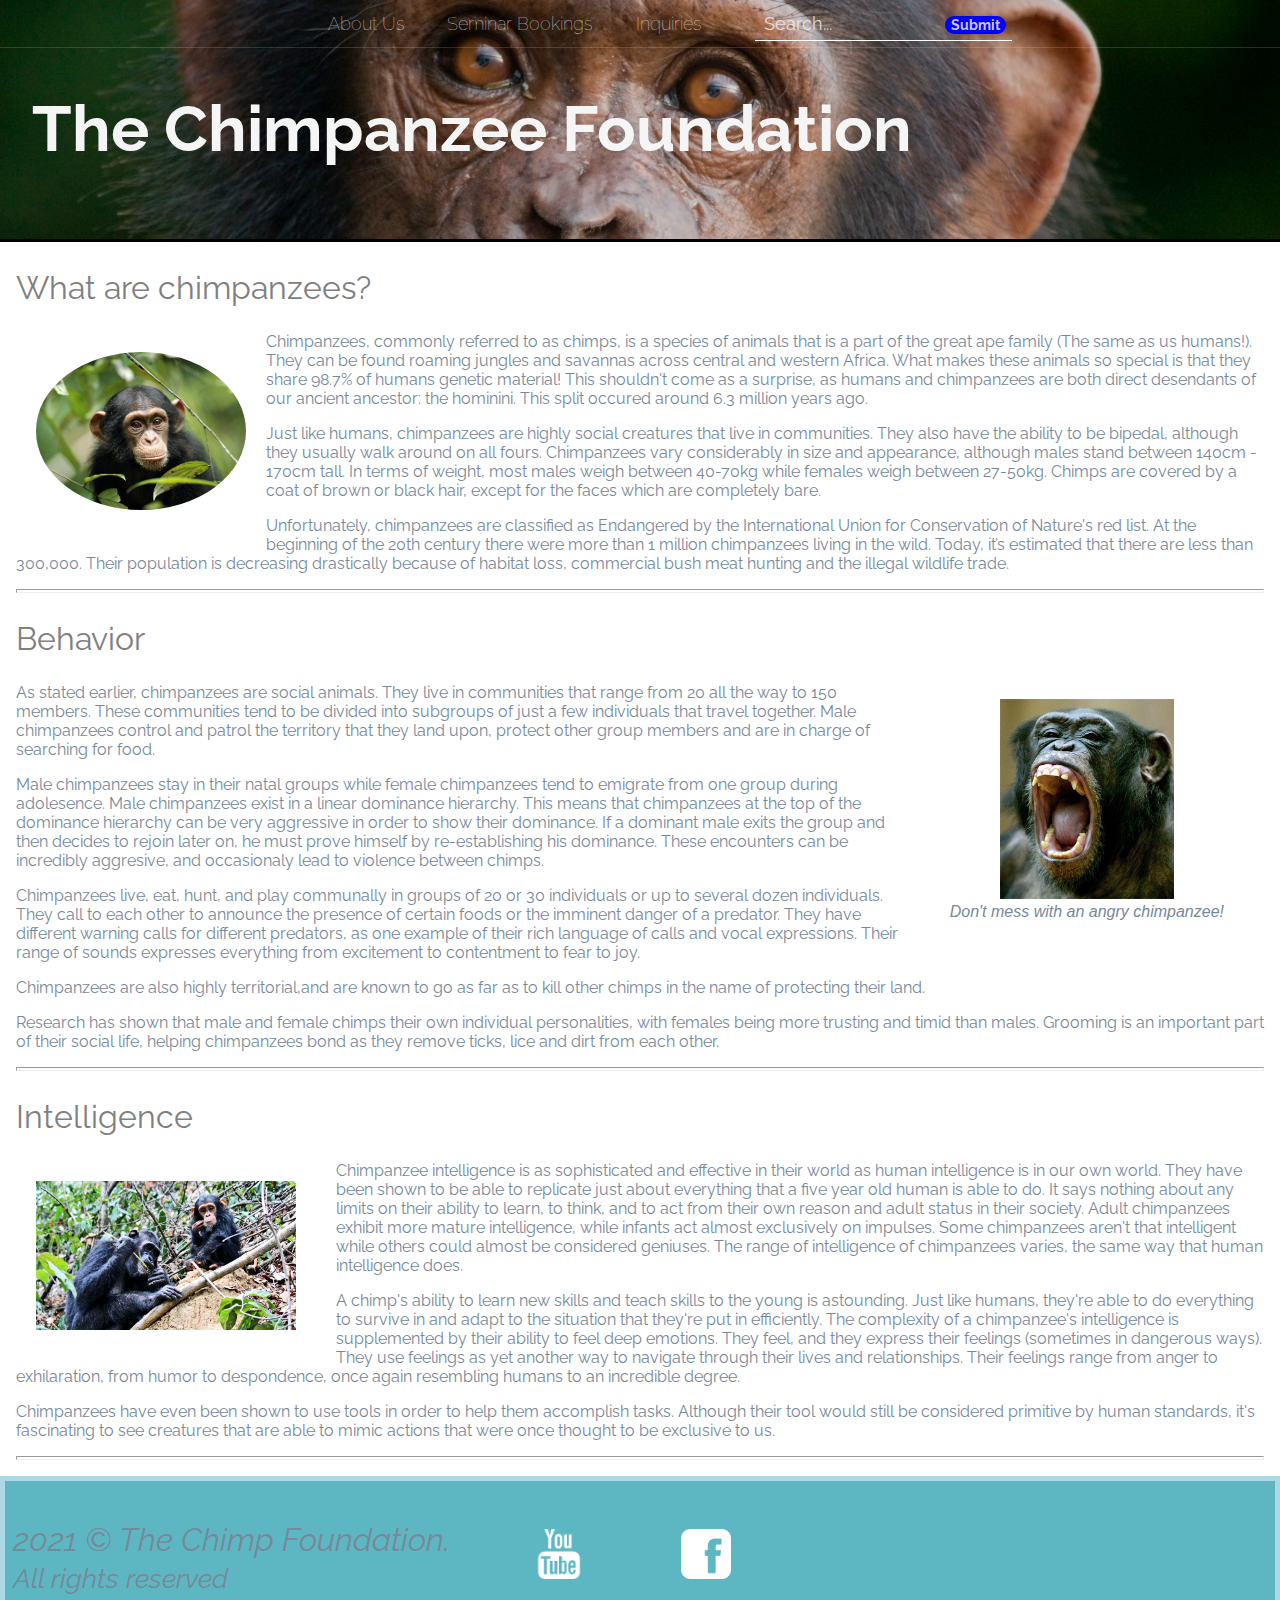
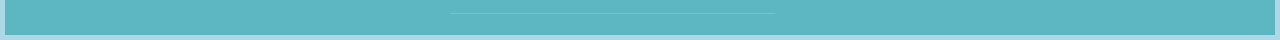
<file: index.html>
<!DOCTYPE html>

<html lang="en">

    <head> 
        <meta charset="UTF-8">
        <!-- Generic meta tags-->
        <meta name="author" content="Eric Nielsen, Aldo Ortiz">
        <meta name="description" content="Learn everything you need to know about chimpanzees!">
        <meta name="keywords" content="Chimpanzees, education, nature, environment">
        <!-- Viewport -->
        <meta name="viewport" content="width=device-width, initial-scale=1.0">
        <!-- Title -->
        <title> Chimp Foundation - Home Page </title>
        <!-- Stylesheets -->
        <link rel="stylesheet" title="text/css" href="styling/styles.css">
        <link rel="stylesheet" title="text/css" href="styling/index-styles.css">
        <!-- Favicon-->
        <link rel="shortcut icon" type="image/x-icon"  href="images/favicon.ico">
     </head>
    
    <body>
        <header class="main-header">
            <nav class="top-navigation"> 
                <ul>
                    <li>
                        <a href="about.html"> About Us </a> 
                    </li>
                    <li>
                        <a href="booking.html"> Seminar Bookings </a>
                    </li>
                    <li>
                        <a href="inquiries.html"> Inquiries </a>
                    </li>
                    
                    <li class="search-bar"> 
                        
                        <input type="text" value="" placeholder="Search..." class="search-bar-text" name="input" maxlength="25">

                        <input type="submit" class="submit-button"> </input>
                       
                    </li>
                </ul>
            </nav>
            <a href="home.html">
                <h1 class="page-title"> The Chimpanzee Foundation  </h1>
            </a>
        </header>
        <!-- Main content container -->
        <main>
            <!-- Simple of description of what a chimpanzee is-->
            <article class="chimp-description">
                <section class="info">
                    <h2 class="section-header"> What are chimpanzees? </h2>

                    <img class="what-are-chimps-image" src="images/front-page/top-option-two.jpg" alt="young chimpanzee staring at camera">
                    <p>
                        Chimpanzees, commonly referred to as chimps, is a species of animals that is a part of the great ape family (The same as us humans!).
                         They can be found roaming jungles and savannas across central and western Africa. What makes these animals so special is that they share 98.7% of humans genetic material!

                         This shouldn't come as a surprise, as humans and chimpanzees are both direct desendants of our ancient ancestor: the hominini. This split occured around 6.3 million years ago.
                    </p>
                    <p>
                        Just like humans, chimpanzees are highly social creatures that live in communities. They also have the ability to be bipedal, although they usually walk around on all fours. 
                
                        Chimpanzees vary considerably in size and appearance, although males stand between 140cm - 170cm tall. In terms of weight, most males weigh between 40-70kg while females weigh between 27-50kg.
    
                        Chimps are covered by a coat of brown or black hair, except for the faces which are completely bare.
                    </p>

                    <p> Unfortunately, chimpanzees are classified as Endangered by the International Union for Conservation of Nature's red list. At the beginning of the 20th century there were more than 1 million chimpanzees living in the wild. Today, it’s estimated that there are less than 300,000. Their population is decreasing drastically because of habitat loss, commercial bush meat hunting and the illegal wildlife trade. </p>
                </section>
                <hr>

                 <section class="info">
                     <!-- Description of chimpanzee behavior -->
                    <h2 class="section-header"> Behavior </h2>

                    <figure class="behavior-section-chimp">
                        <img id="angry-chimp" src="images/front-page/1e42b113fac66e90b150bbc4c78908e8.jpg" style="height: 200px;">
                        <figcaption class="image-caption-font"> Don't mess with an angry chimpanzee! </figcaption>
                    </figure>
                     <p>
                        As stated earlier, chimpanzees are social animals. They live in communities that range from 20 all the way to 150 members. These communities tend to be divided into subgroups of just a few individuals that travel together. Male chimpanzees control and patrol the territory that they land upon, protect other group members and are in charge of searching for food. </p>
                        
                        <p> Male chimpanzees stay in their natal groups while female chimpanzees tend to emigrate from one group during adolesence.  Male chimpanzees exist in a linear dominance hierarchy. This means that chimpanzees at the top of the dominance hierarchy can be very aggressive in order to show their dominance. If a dominant male exits the group and then decides to rejoin later on, he must prove himself by re-establishing his dominance. These encounters can be incredibly aggresive, and occasionaly lead to violence between chimps. </p>
                        
                    <p> Chimpanzees live, eat, hunt, and play communally in groups of 20 or 30 individuals or up to several dozen individuals. They call to each other to announce the presence of certain foods or the imminent danger of a predator. They have different warning calls for different predators, as one example of their rich language of calls and vocal expressions. Their range of sounds expresses everything from excitement to contentment to fear to joy.</p>
                    <p> 
                    Chimpanzees are also highly territorial,and are known to go as far as to kill other chimps in the name of protecting their land. 
                    </p>
                    
                    <p>
                    Research has shown that male and female chimps their own individual personalities, with females being more trusting and timid than males. Grooming is an important part of their social life, helping chimpanzees bond as they remove ticks, lice and dirt from each other.
                    </p>
                </section>
                <hr>

                <section class="info">
                    <h2 class="section-header"> Intelligence </h2>

                    <img class ="bottom-image" src="images/front-page/chimpanzees-tools-teaching_1600.jpg" alt="chimpanzee-uses-tool"/>

                    <p>
                        Chimpanzee intelligence is as sophisticated and effective in their world as human intelligence is in our own world. They have been shown to be able to replicate just about everything that a five year old human is able to do. 
                        
                        It says nothing about any limits on their ability to learn, to think, and to act from their own reason and adult status in their society.

                        Adult chimpanzees exhibit more mature intelligence, while  infants act almost exclusively on impulses. Some chimpanzees aren't that intelligent while others could almost be considered geniuses. The range of intelligence of chimpanzees varies, the same way that human intelligence does.
                    </p>


                    <p>
                        A chimp's ability to learn new skills and teach skills to the young is astounding. Just like humans, they're able to do everything to survive in and adapt to the situation that they're put in efficiently. 

                        The complexity of a chimpanzee's intelligence is supplemented by their ability to feel deep emotions. They feel, and they express their feelings (sometimes in dangerous ways). They use feelings as yet another way to navigate through their lives and relationships. Their feelings range from anger to exhilaration, from humor to despondence, once again resembling humans to an incredible degree.
                    </p>
                    
        
                    <p>
                        Chimpanzees have even been shown to use tools in order to help them accomplish tasks. Although their tool would still be considered primitive by human standards, it's fascinating to see creatures that are able to mimic actions that were once thought to be exclusive to us. 
                    </p>
                    <hr>
                </section>
            </article>
        </main>
        
        
        <footer class="front-footer">
            <div class="footer-container">
                <p>
                    2021 &copy; The Chimp Foundation. <br>
                    <small> All rights reserved </small>
                <p>
            <nav class="top-navigation">
                <ul>
                    <li>
                        <a href="https:\\www.youtube.com">
                            <img src="images/front-page/YouTube Logo.png"  alt="go to youtube"  target="_blank">
                        </a>
                    </li>
                    <li>
                        <a href="https:\\www.facebook.com">
                            <img src="images/front-page/Facebook Logo.png"  alt="go to facebook"  target="_blank">
                        </a>
                    </li>
                </ul>
            </nav>
            </div>
        </footer>
    </body> 
</html>
</file>
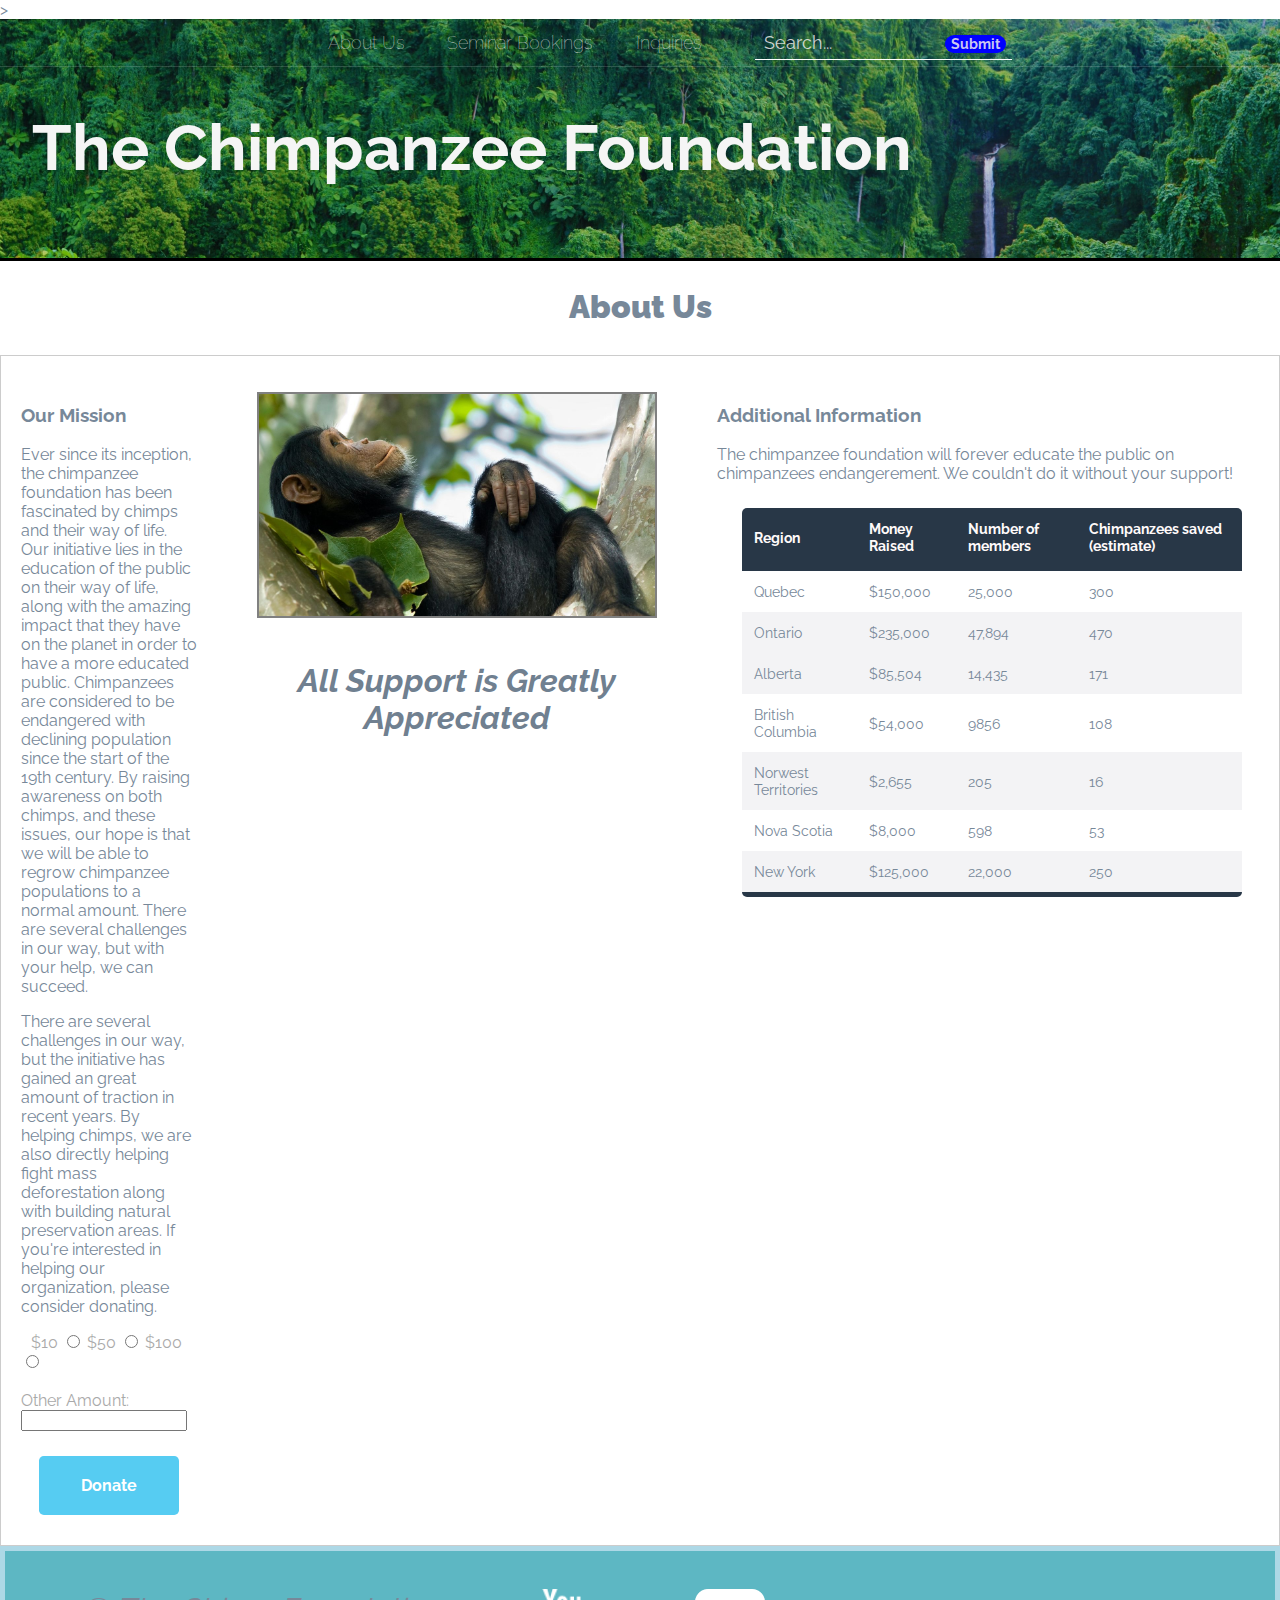
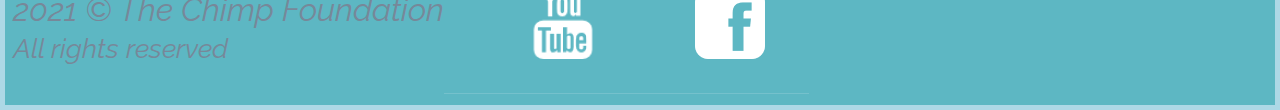
<file: about.html>
<!DOCTYPE html>
<html lang="en">
<head>
    <meta charset="UTF-8">
        <!-- Meta tags -->
        <meta name="author" content="Eric Nielsen, Aldo Ortiz ">
        <meta name="description" content="Learn everything you need to know about chimpanzees!">
        <meta name="keywords" content="Chimpanzees, education, nature, environment">
        <!-- Viewport -->
        <meta name="viewport" content="width=device-width, initial-scale=1.0">
        
        <!-- Stylesheets -->
        <link rel="stylesheet" title="text/css" href="styling/styles.css">
        <link rel="stylesheet" title="text/css" href="styling/about-styles.css">
        <!-- Title -->
        <title>About Us</title>
        <!-- Favicon -->>
        <link rel="shortcut icon" type="image/x-icon"  href="images/favicon.ico">
</head>
<body>
    <header class="about-header">

            <nav class="top-navigation"> 
                <ul>
                    <li>
                        <a href="about.html"> About Us </a> 
                    </li>
                    <li>
                        <a href="booking.html"> Seminar Bookings </a>
                    </li>
                    <li>
                        <a href="inquiries.html"> Inquiries </a>
                    </li>
                    <li class="search-bar"> 
                        
                        <input type="text" value="" placeholder="Search..." class="search-bar-text" name="input" maxlength="25">

                        <input type="submit" class="submit-button"> 
                    </li>
                </ul>
        </nav>

            <a href="home.html">
                <h1 class="page-title"> The Chimpanzee Foundation  </h1>
            </a>
    </header>
 
    <main> 
         <article class="about-us">
            <h2 class="about-heading"> About Us</h2>
                
                <section class="about-information">
                    <div class="content-one">
                        <h3> Our Mission </h3>
                        <p>
                        Ever since its inception, the chimpanzee foundation has been fascinated by chimps and their way of life. Our initiative lies in the education of the public on their way of life, along with the amazing impact that they have on the planet in order to have a more educated public. Chimpanzees are considered to be endangered with declining population since the start of the 19th century. By raising awareness on both chimps, and these issues, our hope is that we will be able to regrow chimpanzee populations to a normal amount. There are several challenges in our way, but with your help, we can succeed.
                        </p>

                        <p> There are several challenges in our way, but the initiative has gained an great amount of traction in recent years. By helping chimps, we are also directly helping fight mass deforestation along with building natural preservation areas. If you're interested in helping our organization, please consider donating. </p>


                        <span class="donation-amount">
                            <label class="amount-txt" for="amount" style="color: darkgray"> $10</label>
                                <input type="radio" name="amount">
                    

                            <label class="amount-txt" for="amount" style="color: darkgray"> $50</label>
                                <input type="radio" name="amount">
                            

                            <label class="amount-txt" for="amount" style="color: darkgray"> $100 </label>
                                <input type="radio" name="amount">
                            
                            <br>
                            <br>

                            <label class="amount-txt" for="amount" style="color: darkgray"> Other Amount: </label>

                            <input type="text" name="amount" maxlength="6" autocomplete="off">
                        </span>
                        <div class="donate-box">
                            <button class="donate" type="submit"> Donate </button>
                        </div>
                    </div>


                    <figure class="front-page-images">

                        <img id="chimp" src="images/about-page/chimps-1.jpg">
                         
                        <figcaption class="about-image-caption-font"> All Support is Greatly Appreciated </figcaption>
                    </figure>
                    <div class="content-two">

                        <h3> Additional Information </h3>

                        <p> 
                            The chimpanzee foundation will forever educate the public on chimpanzees endangerement. We couldn't do it without your support! </p>

                        <table class="content-table">
                           
                            <thead>
                                <tr>
                                    <th> Region</th>

                                    <th> Money Raised </th>

                                    <th> Number of members </th>

                                    <th> Chimpanzees saved (estimate) </th>
                                </tr>
                            </thead>

                            <tbody> 

                                <tr>
                                    <td> Quebec </td>
                                    <td> $150,000 </td>
                                    <td> 25,000</td>
                                    <td> 300 </td>
                                    
                                </tr>
                                    <td> Ontario</td>
                                    <td> $235,000 </td>
                                    <td> 47,894</td>
                                    <td> 470 </td>

                                <tr>
                                    
                                </tr>

                                <tr>
                                    <td> Alberta </td>
                                    <td> $85,504 </td>
                                    <td> 14,435</td>
                                    <td> 171 </td>

                                </tr>

                                <tr>
                                    <td> British Columbia </td>
                                    <td> $54,000 </td>
                                    <td> 9856</td>
                                    <td> 108 </td>
                                </tr>

                                <tr>
                                    <td> Norwest Territories </td>
                                    <td> $2,655 </td>
                                    <td> 205 </td>
                                    <td> 16 </td>
                                </tr>

                                <tr>
                                    <td> Nova Scotia </td>
                                    <td> $8,000 </td>
                                    <td> 598 </td>
                                    <td> 53 </td>
                                </tr>
                                <tr>
                                    <td> New York </td>
                                    <td> $125,000 </td>
                                    <td> 22,000 </td>
                                    <td> 250 </td>
                                </tr>
                            </tbody>
                        </table>
                    </div>
                     
                    <hr>
                   
                </section>
        </article>
    </main> 
    </body>
    <footer class="front-footer">
            <div class="footer-container">
                <p>
                    2021 &copy; The Chimp Foundation <br>
                    <small> All rights reserved </small>
                <p>
            <nav class="top-navigation">
                <ul>
                    <li>
                        <a href="https:\\www.youtube.com">
                            <img src="images/front-page/YouTube Logo.png" alt="go to youtube" target="_blank">
                        </a>
                    </li>
                    <li>
                        <a href="https:\\www.facebook.com">
                            <img src="images/front-page/Facebook Logo.png" alt="go to Facebook" target="_blank">
                        </a>
                    </li>
                </ul>
            </nav>
            </div>
        </footer>
</html>
</file>
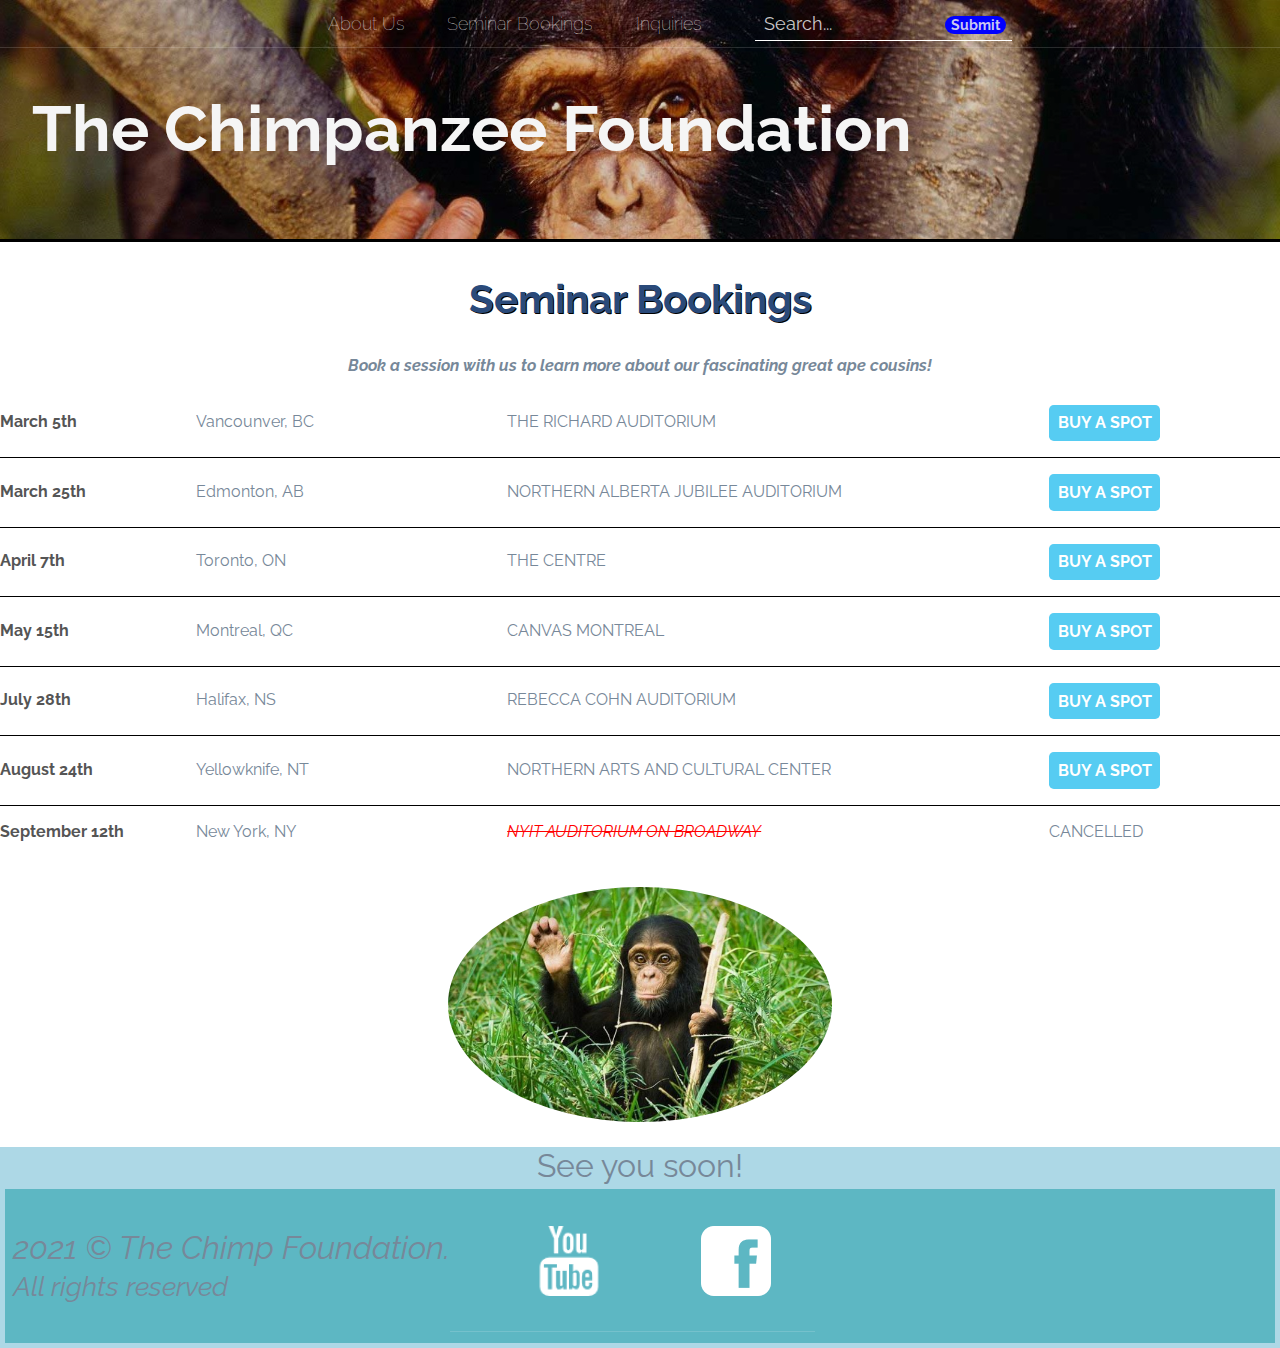
<file: booking.html>
<!DOCTYPE html>
<html lang="en">
<head>
    <meta charset="UTF-8">
    <meta http-equiv="X-UA-Compatible" content="IE=edge">
    <meta name="viewport" content="width=device-width, initial-scale=1.0">
    <title> Booking </title>
    <!-- Stylesheets -->
    <link rel="stylesheet" title="text/css" href="styling/styles.css">
    <link rel="stylesheet" title="text/css" href="styling/booking-styles.css">

    <link rel="shortcut icon" type="image/x-icon"  href="images/favicon.ico">
</head>
<body>
    <header class="booking-header">
        <nav class="top-navigation"> 
            <ul>
                <li>
                    <a href="about.html"> About Us </a> 
                </li>
                <li>
                    <a href="booking.html"> Seminar Bookings </a>
                </li>
                <li>
                    <a href="inquiries.html"> Inquiries </a>
                </li>
                <li class="search-bar"> 
                        
                    <input type="text" value="" placeholder="Search..." class="search-bar-text" name="input" maxlength="25">

                    <input type="submit" class="submit-button"> </input>
                   
                </li>
            </ul>
        </nav>
        <a href="index.html">
            <h1 class="page-title"> The Chimpanzee Foundation  </h1>
        </a>
    </header>
    <main> 
        
        
        <article class="front-message">
            <h2 class="seminar-header"> Seminar Bookings </h2>
            <h2 class="seminar-subheader"> Book a session with us to learn more about our fascinating great ape cousins!</h2>
        </article>
        <section class="seminar-container">
            
            <div>
                <div class="seminar-row">
                    <span class="seminar-item seminar-date"> March 5th </span>
                    <span class="seminar-item seminar-location"> Vancounver, BC </span>
                    <span class="seminar-item seminar-venue"> THE RICHARD AUDITORIUM </span>
                    <button class="seminar-item button" type="button"> BUY A SPOT </button>
                  
                </div>

                <div class="seminar-row">
                    <span class="seminar-item seminar-date"> March 25th </span>
                    <span class="seminar-item seminar-location"> Edmonton, AB </span>
                    <span class="seminar-item seminar-venue"> NORTHERN ALBERTA JUBILEE AUDITORIUM </span>
                    <button class="seminar-item button" type="button"> BUY A SPOT </button>
                </div>

                <div class="seminar-row">
                    <span class="seminar-item seminar-date"> April 7th </span>
                    
                    <span class="seminar-item seminar-location"> Toronto, ON </span>
                    
                    <span class="seminar-item seminar-venue"> THE CENTRE </span>
                    <button class="seminar-item button" type="button"> BUY A SPOT </button>
                    
                </div>

                <div class="seminar-row">
                    <span class="seminar-item seminar-date"> May 15th </span>
                     <!-- Divide the content -->
                    <span class="seminar-item seminar-location"> Montreal, QC </span>
                    
                    <span class="seminar-item seminar-venue"> CANVAS MONTREAL </span>
                   
                    <button class="seminar-item button" type="button"> BUY A SPOT </button>
                    
                </div>

                <div class="seminar-row">
                    <span class="seminar-item seminar-date"> July 28th </span>
                    
                    <span class="seminar-item seminar-location"> Halifax, NS </span>
                   
                    <span class="seminar-item seminar-venue"> REBECCA COHN AUDITORIUM </span>
                    
                    <button class="seminar-item button" type="button"> BUY A SPOT </button>
                   
                </div>

                <div class="seminar-row"> 
                    <span class="seminar-item seminar-date"> August 24th </span>
                    
                    <span class="seminar-item seminar-location"> Yellowknife, NT </span>
                    
                    <span class="seminar-item seminar-venue"> NORTHERN ARTS AND CULTURAL CENTER </span>
                    
                    <button class="seminar-item button" type="button"> BUY A SPOT </button>
                    
                </div>

                <div class="seminar-row">
                    <span class="seminar-item seminar-date"> September 12th </span>
                    
                    <span class="seminar-item seminar-location"> New York, NY </span>
                    
                    <span class="seminar-item seminar-venue" style="text-decoration: line-through; color: red; font-style: italic"> NYIT AUDITORIUM ON BROADWAY </span> 
                    
                    <span> CANCELLED</span>
                    
                </div>
            </div>
        </section>
        <section>

            <img class ="seminar-image" src="images/information-page/c4102eae3909a0cac0d6892f6c82bd28.jpg" alt="waving chimpanzee">
            
            <div class="booking-text"> See you soon!</div>
        </section>
    </main>
    
    <footer class="front-footer">
        <div class="footer-container">
            <p>
                2021 &copy; The Chimp Foundation. <br>
                <small> All rights reserved </small>
            <p>
        <nav class="top-navigation">
            <ul>
                <li>
                    <a href="https:\\www.youtube.com">
                        <img src="images/front-page/YouTube Logo.png"  alt="go to youtube"  target="_blank">
                    </a>
                </li>
                <li>
                    <a href="https:\\www.facebook.com">
                        <img src="images/front-page/Facebook Logo.png"  alt="go to facebook"  target="_blank">
                    </a>
                </li>
            </ul>
        </nav>
        </div>
    </footer>
</body>
</html>
</file>
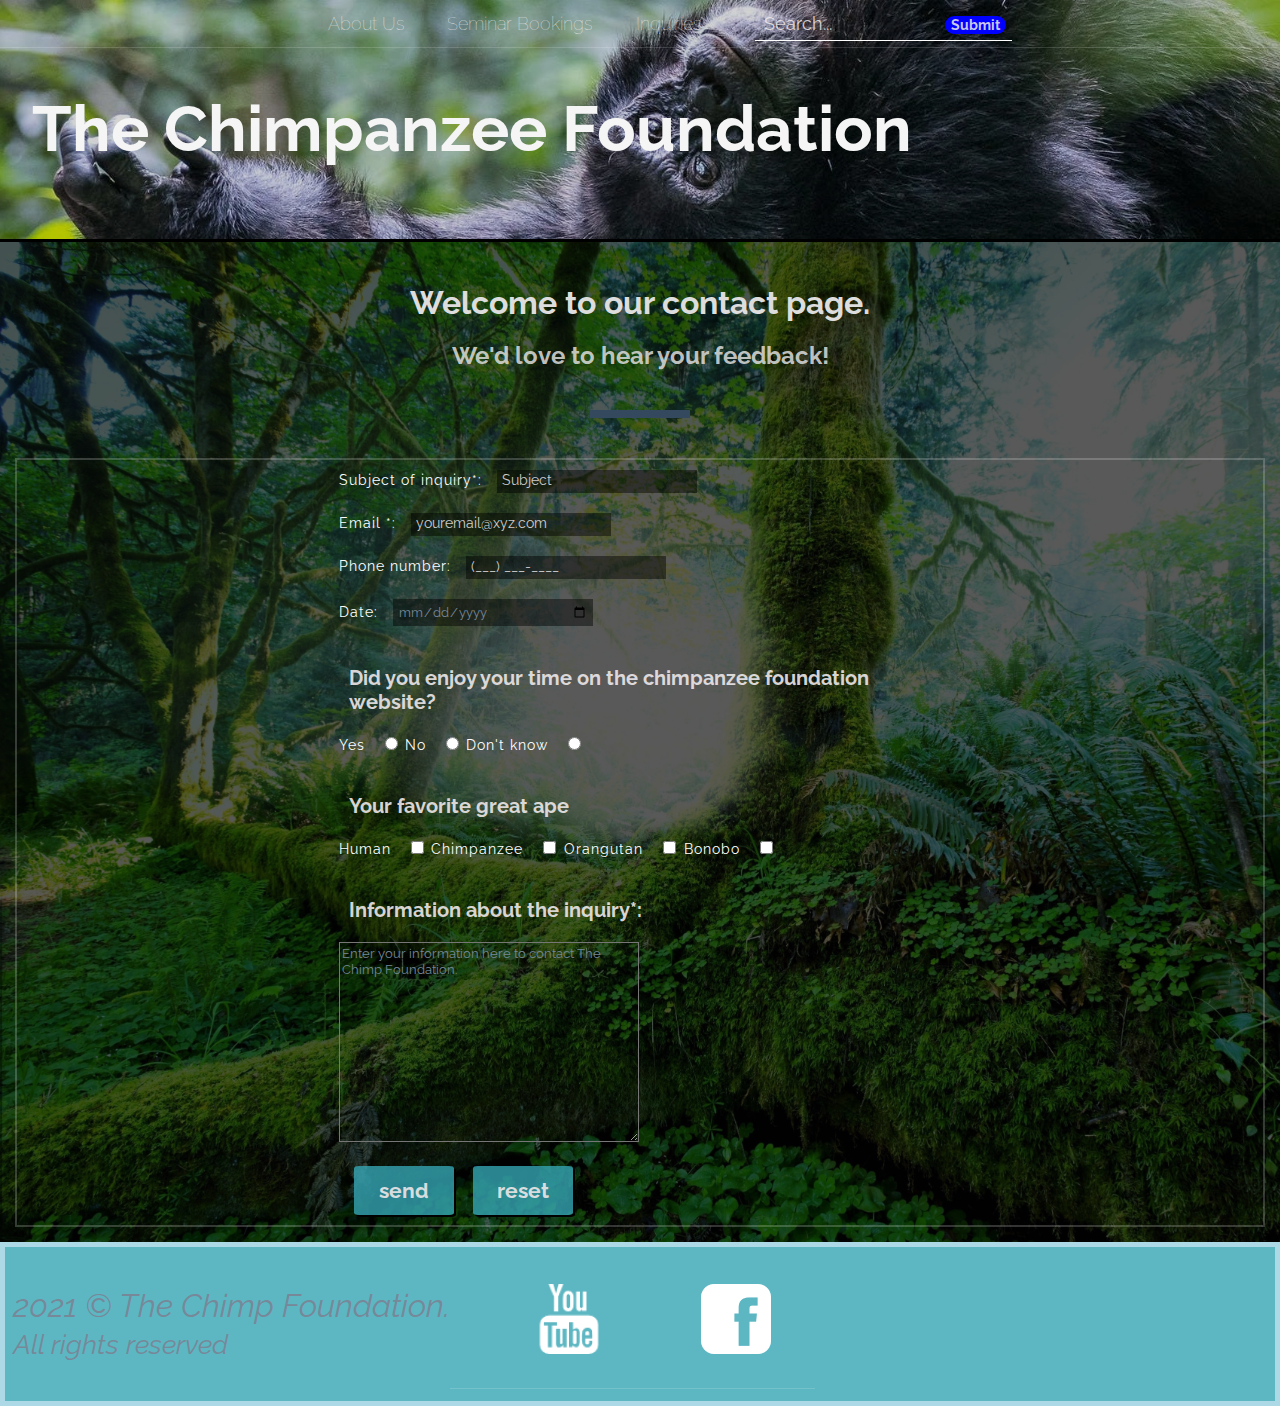
<file: inquiries.html>
<!DOCTYPE html>
<html lang="en">
<head>
    <meta charset="UTF-8">
    <meta http-equiv="X-UA-Compatible" content="IE=edge">
    <!-- Viewport -->
    <meta name="viewport" content="width=device-width, initial-scale=1.0">
    <!-- Generic meta tags-->
    <meta name="authors" content="Eric Nielsen, Aldo Ortiz">
    <meta name="description" content="Contact us with an inquiry - we'll be quick to respond!">
    <meta name="keywords" content="inquiries, Q&A, page quality, contact, chimpanzee foundation">
    <title>  Chimp Foundation - Inquiries </title>
    <!-- Stylesheets-->
    <link rel="stylesheet" title="text/css" href="styling/styles.css">
    <link rel="stylesheet" title="text/css" href="styling/inquiries-styles.css">
    <!-- Favicon -->
    <link rel="shortcut icon" type="iSmage/x-icon"  href="images/favicon.ico">
</head>
<body>
    <header class="inquiries-header">

        <nav class="top-navigation"> 
            <ul>
                <li>
                    <a href="about.html"> About Us </a> 
                </li>
                <li>
                    <a href="booking.html"> Seminar Bookings </a>
                </li>
                <li>
                    <a id="inquiry-page" href="inquiries.html"> Inquiries </a>
                </li>
                <li class="search-bar"> 
                        
                    <input type="text" value="" placeholder="Search..." class="search-bar-text" name="input" maxlength="25">

                    <input type="submit" class="submit-button"> </input>
                   
                </li>
            </ul>
        </nav>

        <a href="home.html">
            <h1 class="page-title"> The Chimpanzee Foundation  </h1>
        </a>
        
    </header>
    <main class ="main-container">
       
        <div class="inquiry-form-container">
        <h2 class="inquiry-message"> Welcome to our contact page. </h2>
        <h2 class="inquiry-message-bottom"> We'd love to hear your feedback!</h2>

        <div class="divider"> </div>
        <form class="inquiry-form" action="eniel662@mtroyal.ca" method="POST">
           
            <div class="wrapper">

                    <div class="item-container">
                    <label class="regular-info"> Subject of inquiry*:
                    <input class="inquiry-input" type="text" name="subject"   placeholder="Subject" maxlength ="25" required/>
                    </label>
                    </div>

                    <div class="item-container">
                        <label class="regular-info"> Email *: 
                            <input class= "inquiry-input" type="email" name="email" placeholder="youremail@xyz.com" required/>
                        </label>
                    </div>

                    <div class="item-container">
                        <label class="regular-info"> Phone number:
                            <input class="inquiry-input" type="tel" name="phone" placeholder="(___) ___-____"/>
                        </label>
                    </div>

                    <div class="item-container">
                        <label class="regular-info"> Date: </label>
                        <input class="inquiry-input" type="date" name="date">
                    </div>

                    <div class="item-container">
                    <h3>Did you enjoy your time on the chimpanzee foundation website?</h3>

                        <label for="something"> Yes </label>

                        <input id="something" type ="radio" name="select">

                        <label for="something"> No </label>

                        <input id="something" type ="radio" name="select">

                        <label for="something"> Don't know </label>

                        <input id="something" type ="radio" name="select">
                    </div>

                    <div class="item-container">
                    <h3> Your favorite great ape </h3>
            
                    <label for="great-ape"> Human </label>
                    <input class="great-ape" type ="checkbox" name="select">
                    <label> Chimpanzee
                    <input class="great-ape" type ="checkbox" name="select">
                    </label>

                    <label> Orangutan
                    <input class="great-ape" type ="checkbox" name="select">
                    </label>

                    <label> Bonobo 
                    <input class="great-ape" type ="checkbox" name="select">
                    </label>
                
                    </div>
                    <div class="item-container">
                        <h3>Information about the inquiry*: </h3>
                            
                        <textarea id="information" name="information" rows="4" cols="50" required>Enter your information here to contact The Chimp Foundation.</textarea>
                    </div>

                    <div class="item-container">
                    
                    <input class="btn" type="submit"  value="send" name="submit"/>
                    <input class="btn" type="reset" value="reset" name="reset"/>
                    
                    </div>
            </div>
       </form>
    </div>
    </main>

    <footer class="front-footer">
        <div class="footer-container">
            <p>
                2021 &copy; The Chimp Foundation. <br>
                <small> All rights reserved </small>
            <p>
        <nav class="top-navigation">
            <ul>
                <li>
                    <a href="https://www.youtube.com">
                        <img src="images/front-page/YouTube Logo.png"  alt="go to youtube"  target="_blank">
                    </a>
                </li>
                <li>
                    <a href="https:\\www.facebook.com">
                        <img src="images/front-page/Facebook Logo.png"  alt="go to Facebook"  target="_blank">
                    </a>
                </li>
            </ul>
        </nav>
        </div>
    </footer>
</body>
</html>
</file>
<file: styling/styles.css>
@import url('https://fonts.googleapis.com/css2?family=Raleway:wght@300&display=swap');

*{
    box-sizing: border-box;
    font-family: Raleway, 'Times New Roman', Times, serif;
    color: lightslategray;
}
a {
    text-decoration: none;
}
html, body{
    padding: 0;
    margin: 0;
}

/* Submit button styling - header */
.submit-button{
    background-color: blue;
    border: none;
    color: rgba(241, 237, 238, 0.85);
    font-weight:bold;
    font-size: 0.80em;
    border-radius: 10px;
    cursor: pointer;
}

/* Search bar styling - header */
.search-bar{
    border: none;
    width: 10%;
    background: none;
    border-bottom: 1px solid white;
    margin-left: 30px;
    padding: none;
}

.section-header{
    font-size: 2.25em;
    color: dark-grey;

}

input[type='text']{
    font-size: 0.8em;
    color: white;
    font-weight:bold;
}
::placeholder{
    font-size: 1.25em;
    font-weight:normal;
    color: rgba(241, 237, 238, 0.85);
}
.search-bar:hover{
    border-bottom: 2.5px solid white;
}

.section-header:hover{
    background-color: rgba(248, 222, 126, 0.25);
}
.search-bar-text{
    font-size: 1em;
    color: rgba(241, 237, 238, 0.918);
    background: none;
    border: none;
}

.required-star{
    color: red;
    font-size: 1.5em;
}

.inquiry-page::first-letter{
    font-style: bold;
    color: red;
}
nav ul{
    margin: 0;
}

nav li {
    display: inline;
}
nav a{
    display: inline-block;
    padding: .75em;
    text-decoration: none;
    color: rgba(241, 237, 238, 0.918);
}
nav a:hover{
    background-color:rgba(255, 255, 255, 0.3);
}
hr{
    height: 0.25em;
    color: red;
}
.top-navigation{
    text-align: center;
    font-size: 1.1em;
    font-weight: lighter;
    border-bottom: 1px solid rgba(255, 255, 255, 0.15)
}

.top-navigation li{
    padding: 0.5%;
}

.page-title {
    color: whitesmoke;
    font-size: 4em;
    text-align: left;
    margin-left: 0.5em;
}

.page-title:hover{
    color:rgba(165, 64, 86, 0.75);
    text-shadow: 2px 2px black;
}

p{
    color: lightslategray;
}

button{
    text-align: center;
    vertical-align: middle;
    padding: .55em;
    cursor: pointer;
    max-width: 15%;
    color: white;
    background-color: #56CCF2;  
    border: none;
    border-radius: .3em;
    font-size: 1em;
    font-weight: bold;
}

button:hover{
    background-color: #2d9cdb;
}
.item-container .btn{
    padding: 12px;
    width: 100px;
    background-color:rgba(53, 165, 180, 0.8);
    color:rgba(235, 230, 231, 0.918);
    font-weight: bold;
    border:none;
    border-radius: 5%;
    cursor: pointer;
    font-size: 1.3em;
    box-shadow: 2px 2px black;
}

.front-footer{
    background-color: rgba(53, 165, 180, 0.8);
    color: white;
    font-size: 2em;
    font-style: italic;
    padding: .25em;
    border: 5px solid lightblue;
}

.footer-container{
    display: flex;
    align-items: center;
}

.footer-container ul{
    flex-grow: 1;
    text-align: end;
}

.footer-container li {
    padding: 0 .5em;
}
</file>
<file: styling/index-styles.css>
/* Index page CSS */
.main-header {
    background-image: url("styles-images/top-option-one.jpg");
    background-size: cover;
    background-color: lightgray;
    background-blend-mode: multiply;
    padding-bottom: 30px;
    border-bottom: 3px solid black;
    
}
.chimp-description{
    margin: 1em;
}

.section-header{
    color: gray;
    font-weight: normal;
    font-size: 2em;
}

.behavior-section-chimp{
    float: right;
    text-align: center;
    padding-bottom: 15px;
}

.bottom-image{
    float:left;
    width: 300px;
    padding: 20px;
    margin-right: 20px;
}
.image-caption-font{
    font-size: 1em;
    font-style: italic;
    font-family: 'Gill Sans', 'Gill Sans MT', Calibri, 'Trebuchet MS', sans-serif;
}



.what-are-chimps-image{
    float: left;
    width: 250px;
    display: block;
    border-radius: 50%;
    padding: 20px;
    margin-bottom: 20px;
}

.footer-container img {
    width: 50px;
    height: 50px;
}

.page-subtitle{
    padding: .25em;
}
</file>
<file: styling/about-styles.css>
/* About page styling */
.about-header {
    background-image: url("styles-images/about-main.jpg");
    background-size: cover;
    background-color: lightgray;
    background-blend-mode: multiply;
    padding-bottom: 30px;
    border-bottom: 3px solid black;
}
.about-heading{
    text-align: center;
    font-size: 2em;
    font-weight:900;
}
.nav-links img{
    margin-right: 20px;
    padding: 10px;
}
.links{
    padding: 10px;
    margin-right: 10px;;
}
.about-information{
    border: 1px solid #ccc;
    margin-top: 30px;
    display: flex;
    flex-direction: row;
}

.content-one{
    flex-grow: 2;
    margin-top: 30px;
    margin-left: 20px;
}
.content-two{
    margin-top: 30px;
    margin-right: 20px;
}

.about-image-caption-font{
    
    margin: 20px;

    font-size: 2em;
    text-align: center;
    color:slategrey;
    font-weight: bolder;
    font-style: italic;
}

#chimp{
    
    width: 400px;
    text-align: right;
    margin: 20px;
    border: 2px solid gray;
    
}
.donate-box{
    margin-top: 25px;
}


.donation-amount{
    padding: 10px;
    text-align: center;
}


.donate{
    display: block;
    margin-left: auto;
    margin-right: auto;
    max-width: 100%;
    padding: 20px;
    width: 80%;
    margin-bottom: 30px;
}

.content-table{
    border-collapse: collapse;
    margin: 25px;
    font-size: 0.9em;
    min-width: 500px;
    border-radius: 5px;
    overflow: hidden;
}


.content-table th, td{
    padding:12px;
}

.content-table thead th{
    background-color: #283747;
    text-align: left;
    font-weight: bold;
    color: snow;
}
.content-table tr:last-of-type{
    border-bottom: 2px solid #283747;
    border-width:thick; 
    border-spacing: inherit; 
}
/* Selects every even row */
.content-table tbody tr:nth-of-type(even){
    background-color: #f3f3f5;
}
</file>
<file: styling/booking-styles.css>
/* Seminar bookings page CSS */

.booking-header {
    background-image: url("styles-images/info-header.jpg");
    background-size: cover;
    background-color: lightgray;
    background-blend-mode: multiply;
    padding-bottom: 30px;
    border-bottom: 3px solid black;
}
.front-message{
    text-align: center;
    margin-bottom: 30px;
}
.seminar-header{
    font-size: 2.5em;
    font: dark-grey;
    color: rgb(42, 74, 122);
    text-shadow: 1px 1px black;
}
.seminar-subheader{
    font-size: 1em;
    font-style: italic;

}

.seminar-row{
    border-bottom: 1px solid black;
    padding-bottom: 1em;
    margin-bottom: 1em;
}

.seminar-row:last-child {
    border-bottom: none;
    margin-bottom: 30px;
}

.seminar-item{
    display: inline-block;
    padding-right: .5em;
}

.seminar-date{
    color: #555;
    font-weight: bold;
    width: 15%;
}

.seminar-location{
    width: 24%;
}

.seminar-venue{
    width: 42%;
}

.waving-chimp{
    border: 1px #cccccc solid;
    padding: 4px;
    margin: auto;
}

.booking-text{
    background-color: lightblue;
    text-align: center;
    font-size: 2em;
}
.seminar-image{
    margin-bottom: 25px;
    border-radius: 50%;
    display: block;
    margin-left: auto;
    margin-right: auto;
    width: 30%;
}
</file>
<file: styling/inquiries-styles.css>
/* Inquiries page CSS*/
.inquiries-header {
    
    background-image: url("styles-images/stats-main.jpg");
    background-size: cover;
    background-color: lightgray;
    background-blend-mode: multiply;
    padding-bottom: 30px;
    border-bottom: 3px solid black;
}
.inquiry-form-container{
   
    padding: 15px;
    background: url("../images/stats-page/bg.jpg");
    background-size: cover;
    background-color: rgba(0,0,0, 0.65);
    background-blend-mode: multiply;
    text-align: middle;
}

/* Looks good - no changes required */
.inquiry-message{
    text-align: center;
    font-size: 2em;
    color: #ddd;
    margin-bottom: 10px;
}
/* Same here*/
.inquiry-message-bottom{
    text-align: center;
    font-size: 1.5em;
    color: #dddd;
}

.divider{
    width: 100px;
    height: 8px;
    background: #34495e;
    margin: 40px auto;
}

.inquiry-form-container label{
    margin: 10px;
    font-size: 0.85em;
    letter-spacing: 1px;
    font-weight:normal;
    color: white;
   
}

.item-container input{
    
    padding: 5px;
    border: none;
    margin-left: 15px;

}


.wrapper h3{
    font-size: 1.25em;
    margin-left: 10px;
    color:rgba(235, 230, 231, 0.918);

}

.regular-info input{
    width: 200px;
    background-color: rgba(0,0,0, 0.45);
    font-size: 0.8em;
    margin-left: 10px;

}
.item-container{
    margin: 0 auto;
    padding: 10px;
    width: 50%;
    min-width: 30%;
    
}
.wrapper{
    border: 2px solid rgba(255, 255, 255, 0.2);
}

.item-container label{
    margin: auto;
    margin-bottom: 10px;
    width: 50%;
}
textarea{
    background: none;
    width: 300px;
    height: 200px;
}
input[type="date"]{
    width: 200px;
    background-color: rgba(0,0,0, 0.45);
    font-size: 0.8em;
    margin-left: 10px;
}
</file>
